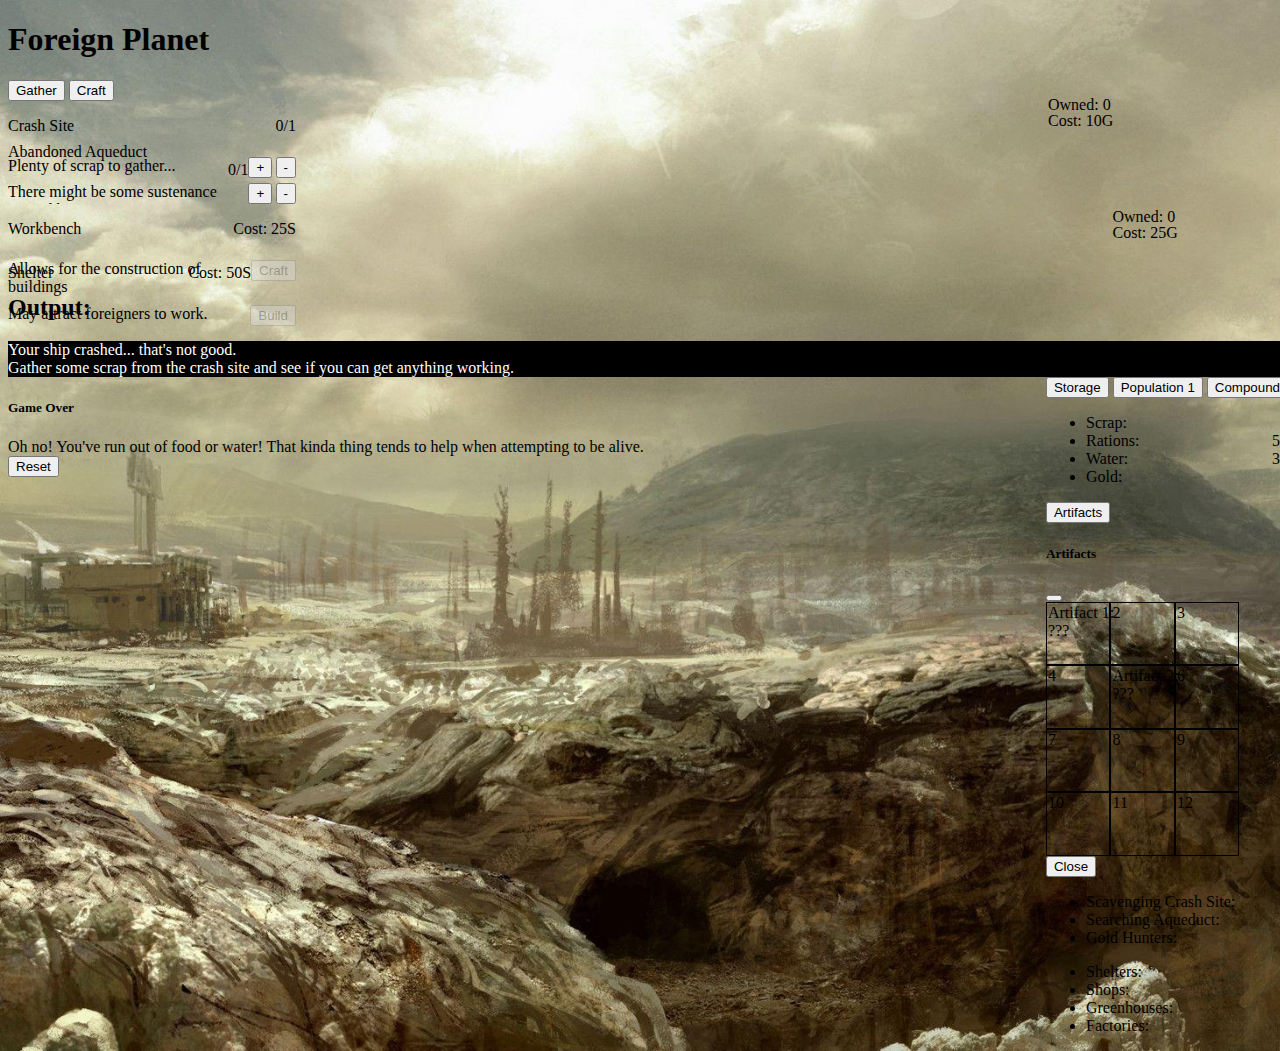
<file: incr/index.html>
<!DOCTYPE html>
<html lang="en" dir="ltr">

<head>
  <meta charset="utf-8">
  <title>Foreign Planet</title>
  <link href="https://cdn.jsdelivr.net/npm/bootstrap@5.0.1/dist/css/bootstrap.min.css" rel="stylesheet" integrity="sha384-+0n0xVW2eSR5OomGNYDnhzAbDsOXxcvSN1TPprVMTNDbiYZCxYbOOl7+AMvyTG2x" crossorigin="anonymous">
  <link rel="stylesheet" href="css/styles.css">
</head>

<body>
  <div class="container" style="margin-top:1rem;">
    <div class="row" style="justify-content:center;">
      <div class="col">

        <div class="row" style="margin-bottom:1rem;">
          <h1 id="civ-title">Foreign Planet</h1>
        </div>
        <div class="row">
          <div class="col">

            <nav>
              <div class="nav nav-tabs" id="nav-tab" role="tablist">
                <button class="nav-link active" id="nav-gather-tab" data-bs-toggle="tab" data-bs-target="#nav-gather" type="button" role="tab" aria-controls="nav-gather" aria-selected="true">Gather</button>
                <button class="nav-link" id="nav-craft-tab" data-bs-toggle="tab" data-bs-target="#nav-craft" type="button" role="tab" aria-controls="nav-craft" aria-selected="false">Craft</button>
                <button hidden="true" class="nav-link" id="nav-build-tab" data-bs-toggle="tab" data-bs-target="#nav-build" type="button" role="tab" aria-controls="nav-build" aria-selected="false">Build</button>
              </div>
            </nav>
            <div class="tab-content" id="nav-tabContent">
              <div class="tab-pane fade show active" id="nav-gather" role="tabpanel" aria-labelledby="nav-gather-tab">

                <div class="row" id="gatherers" style="height: 50%; overflow-y: scroll;">

                  <div class="row">
                    <div class="row gthr">
                      <div class="col">
                        <div class="card border-success mb-5 gatherer" style="max-width:18rem;">
                          <div class="card-header">Crash Site <span id="scrap-workers wrkr-cnt text-light" style="float: right;"><span id="scrpWrk">0</span>/<span id="scrpWrkMx">0</span></span></div>
                          <div class="card-body">
                            <h5 class="card-title">
                              <div class="btn-group" role="group" aria-label="Basic example" style="float: right;">
                                <button type="button" id="addWorker" class="btn btn-dark">+</button>
                                <button type="button" id="subtractWorker" class="btn btn-light">-</button>
                              </div>
                            </h5>
                            <div>
                              <p>
                                Plenty of scrap to gather...
                              </p>
                            </div>
                          </div>
                        </div>
                      </div>
                    </div>

                    <div class="row gthr">
                      <div class="col">

                        <div class="card border-success mb-5 gatherer" style="max-width:18rem;">
                          <div class="card-header">Abandoned Aqueduct <span id="aqdc-workers wrkr-cnt text-light" style="float: right;"><span id="aqdcWrk">0</span>/<span id="aqdcWrkMx">1</span></span></div>
                          <div class="card-body">
                            <h5 class="card-title">
                              <div class="btn-group" role="group" aria-label="Basic example" style="float: right;">
                                <button type="button" id="addAQWorker" class="btn btn-dark">+</button>
                                <button type="button" id="subtractAQWorker" class="btn btn-light">-</button>
                              </div>
                            </h5>
                            <div>
                              <p>
                                There might be some sustenance around here...
                              </p>
                            </div>
                          </div>
                        </div>
                      </div>
                    </div>

                    <div class="row gthr">
                      <div class="col">

                        <div class="card border-success mb-5 gatherer" id="gprc" style="max-width:18rem;" hidden="true">
                          <div class="card-header">Decaying Mine <span id="gprc-workers wrkr-cnt text-light" style="float: right;"><span id="gprcWrk">0</span>/<span id="gprcWrkMx">1</span></span></div>
                          <div class="card-body">
                            <h5 class="card-title">
                              <div class="btn-group" role="group" aria-label="Basic example" style="float: right;">
                                <button type="button" id="addGPWorker" class="btn btn-dark">+</button>
                                <button type="button" id="subtractGPWorker" class="btn btn-light">-</button>
                              </div>
                            </h5>
                            <div>
                              <p>
                                Scattered gold is to be found in the mine...
                              </p>
                            </div>
                          </div>
                        </div>
                      </div>
                    </div>


                  </div>
                </div>

              </div>
              <div class="tab-pane fade" id="nav-craft" role="tabpanel" aria-labelledby="nav-craft-tab">

                <div class="row" id="crafting">

                  <div class="row">
                    <div class="row crftng">
                      <div class="col" style="width:20rem;">
                        <div class="card border-success mb-5 crafter" id="cwkb" style="max-width:18rem;">
                          <div class="card-header">Workbench <span style="float:right;">Cost: 25S</span></div>
                          <div class="card-body">
                            <h5 class="card-title">
                              <div class="btn-group" role="group" aria-label="Basic example" style="float: right;">
                                <div class="d-grid gap-2">
                                  <button id="craftWorkbench" disabled="true" class="btn btn-success" type="button">Craft</button>
                                </div>
                              </div>
                            </h5>
                            <div>
                              <p>
                                Allows for the construction of buildings
                              </p>
                            </div>
                          </div>
                        </div>
                      </div>
                    </div>
                  </div>

                  <div class="row">
                    <div class="row crftng">
                      <div class="col" style="width:20rem;">
                        <div class="card border-success mb-5 crafter" id="cgpr" style="width:20rem;" hidden="true">
                          <div class="card-header">Gold Processor <span style="float:right;">Cost: 200S</span></div>
                          <div class="card-body">
                            <h5 class="card-title">
                              <div class="btn-group" role="group" aria-label="Basic example" style="float: right;">
                                <div class="d-grid gap-2">
                                  <button id="craftGProc" disabled="true" class="btn btn-success" type="button">Craft</button>
                                </div>
                              </div>
                            </h5>
                            <div>
                              <p>
                                Process <b>Gold</b> from the Mineshaft
                              </p>
                            </div>
                          </div>
                        </div>
                      </div>
                    </div>
                  </div>

                </div>

              </div>
              <div class="tab-pane fade" id="nav-build" role="tabpanel" aria-labelledby="nav-build-tab">

                <div class="row" id="building">

                  <div class="row">
                    <div class="row bldng">
                      <div class="col">
                        <div class="card border-success mb-5 builder" id="bshlt" style="max-width:18rem;">
                          <div class="card-header">Shelter <span style="float:right;">Cost: 50S</span></div>
                          <div class="card-body">
                            <h5 class="card-title">
                              <div class="btn-group" role="group" aria-label="Basic example" style="float: right;">
                                <div class="d-grid gap-2">
                                  <button id="buildShelter" disabled="true" class="btn btn-success" type="button">Build</button>
                                </div>
                              </div>
                            </h5>
                            <div>
                              <p>
                                May attract foreigners to work.
                              </p>
                            </div>
                          </div>
                        </div>
                      </div>
                    </div>
                  </div>
                </div>


              </div>
            </div>
          </div>

          <div class="col">
            <div>
              <h2>Output:</h2>
              <p style="margin: auto; color: #fff; background: #000;" id="log">Your ship crashed... that's not good. <br>Gather some scrap from the crash site and see if you can get anything working.</p>
            </div>

          </div>

          <div class="col" style="float:right;">

            <nav>
              <div class="nav nav-tabs" id="nav-tab" role="tablist">
                <button class="nav-link active" id="nav-storage-tab" data-bs-toggle="tab" data-bs-target="#nav-storage" type="button" role="tab" aria-controls="nav-storage" aria-selected="true">Storage</button>
                <button class="nav-link" id="nav-population-tab" data-bs-toggle="tab" data-bs-target="#nav-population" type="button" role="tab" aria-controls="nav-population" aria-selected="false">Population <span id="popDisplay"
                    class="badge bg-secondary">0</span></button>
                <button class="nav-link" id="nav-contact-tab" data-bs-toggle="tab" data-bs-target="#nav-contact" type="button" role="tab" aria-controls="nav-contact" aria-selected="false">Compound</button>
              </div>
            </nav>
            <div class="tab-content" id="nav-tabContent">
              <div class="tab-pane fade show active" id="nav-storage" role="tabpanel" aria-labelledby="nav-storage-tab">

                <ul class="list-group" style="margin-top: 1rem;">
                  <li class="list-group-item">Scrap: <span id="scrap-count" style="float:right;">0</span></li>
                  <li class="list-group-item">Rations: <span id="food-count" style="float:right;">50</span></li>
                  <li class="list-group-item">Water: <span id="water-count" style="float:right;">30</span></li>
                  <li class="list-group-item">Gold: <span id="gold-count" style="float:right;">0</span></li>
                </ul>

                <!-- Button trigger modal -->
                <div class="d-grid gap-2" style="margin-top: 1rem;">
                <button  id="artifactsButton" type="button" class="btn btn-primary" data-bs-toggle="modal" data-bs-target="#artifactsModal">
                  Artifacts
                </button>
              </div>

                <!-- Modal -->
                <div class="modal fade" id="artifactsModal" tabindex="-1" aria-labelledby="artifactsModalLabel" aria-hidden="true">
                  <div class="modal-dialog">
                    <div class="modal-content">
                      <div class="modal-header">
                        <h5 class="modal-title" id="artifactsModalLabel">Artifacts</h5>
                        <button type="button" class="btn-close" data-bs-dismiss="modal" aria-label="Close"></button>
                      </div>
                      <div class="modal-body">

                      <style media="screen">

                      td { display: block; float: left; border: 1px solid black; width: 25%; padding-bottom: 25%; }

                      td div { position: absolute }
                      table { display: block; width: 100%; }
                      tr { display: block; width: 100%; }
                      tbody { display: block; width: 100%; }

                      </style>

                      <table style="height: 50%; width: 100%;">
                            <tr>
                              <td class="artifact" id="art1">
                                <div>
                                Artifact 1: <br><span id="a1name">???</span>
                              </div>
                              <div style="top: 6rem">
                                Owned: <span id="a1owned">0</span>
                              </div>
                              <div style="top: 7rem">
                                Cost: <span id="a1cost">10</span>G
                              </div>
                            </td>
                              <td class="artifact"><div>2</div></td>
                              <td class="artifact"><div>3</div></td>
                              <td class="artifact"><div>4</div></td>
                            </tr>
                            <tr>
                              <td class="artifact" id="art5">
                                <div>
                                Artifact 2: <br><span id="a5name">???</span>
                              </div>
                              <div style="top: 13rem">
                                Owned: <span id="a5owned">0</span>
                              </div>
                              <div style="top: 14rem">
                                Cost: <span id="a5cost">25</span>G
                              </div>
                            </td>
                              <td class="artifact"><div>6</div></td>
                            </tr>
                            <tr>
                              <td class="artifact"><div>7</div></td>
                              <td class="artifact"><div>8</div></td>
                              <td class="artifact"><div>9</div></td>
                            </tr>
                            <tr>
                              <td><div>10</div></td>
                              <td><div>11</div></td>
                              <td><div>12</div></td>
                            </tr>
                      </table>

                      </div>
                      <div class="modal-footer">
                        <button type="button" class="btn btn-secondary" data-bs-dismiss="modal">Close</button>
                      </div>
                    </div>
                  </div>
                </div>

              </div>
              <div class="tab-pane fade" id="nav-population" role="tabpanel" aria-labelledby="nav-population-tab">

                <ul class="list-group" style="margin-top: 1rem;">
                  <li class="list-group-item">Scavenging Crash Site: <span id="scrapWrkers" style="float:right;">0</span></li>
                  <li class="list-group-item">Searching Aqueduct: <span id="aqdcWrkers" style="float:right;">0</span></li>
                  <li class="list-group-item">Gold Hunters: <span id="gprcWrkers" style="float:right;">0</span></li>
                </ul>


              </div>
              <div class="tab-pane fade" id="nav-contact" role="tabpanel" aria-labelledby="nav-contact-tab">

                <ul class="list-group" style="margin-top: 1rem;">
                  <li class="list-group-item">Shelters: <span id="shelter-count" style="float:right;">0</span></li>
                  <li class="list-group-item">Shops: <span id="shop-count" style="float:right;">0</span></li>
                  <li class="list-group-item">Greenhouses: <span id="greenhouse-count" style="float:right;">0</span></li>
                  <li class="list-group-item">Factories: <span id="factory-count" style="float:right;">0</span></li>
                </ul>


              </div>
            </div>


          </div>
        </div>


      </div>
    </div>

  </div>

  <div class="modal fade" id="staticBackdrop" data-bs-backdrop="static" data-bs-keyboard="false" tabindex="-1" aria-labelledby="staticBackdropLabel" aria-hidden="true">
    <div class="modal-dialog">
      <div class="modal-content">
        <div class="modal-header">
          <h5 class="modal-title" id="staticBackdropLabel">Game Over</h5>
        </div>
        <div class="modal-body">
          Oh no! You've run out of food or water! That kinda thing tends to help when attempting to be alive.
        </div>
        <div class="modal-footer">
          <button id="reset" type="button" class="btn btn-danger">Reset</button>
        </div>
      </div>
    </div>
  </div>





  <script src="js/jquery.min.js" type="text/javascript"></script>
  <script src="js/popper.min.js"></script>
  <script src="js/bootstrap.min.js"></script>
  <script src="js/index.js"></script>

</body>

</html>
</file>
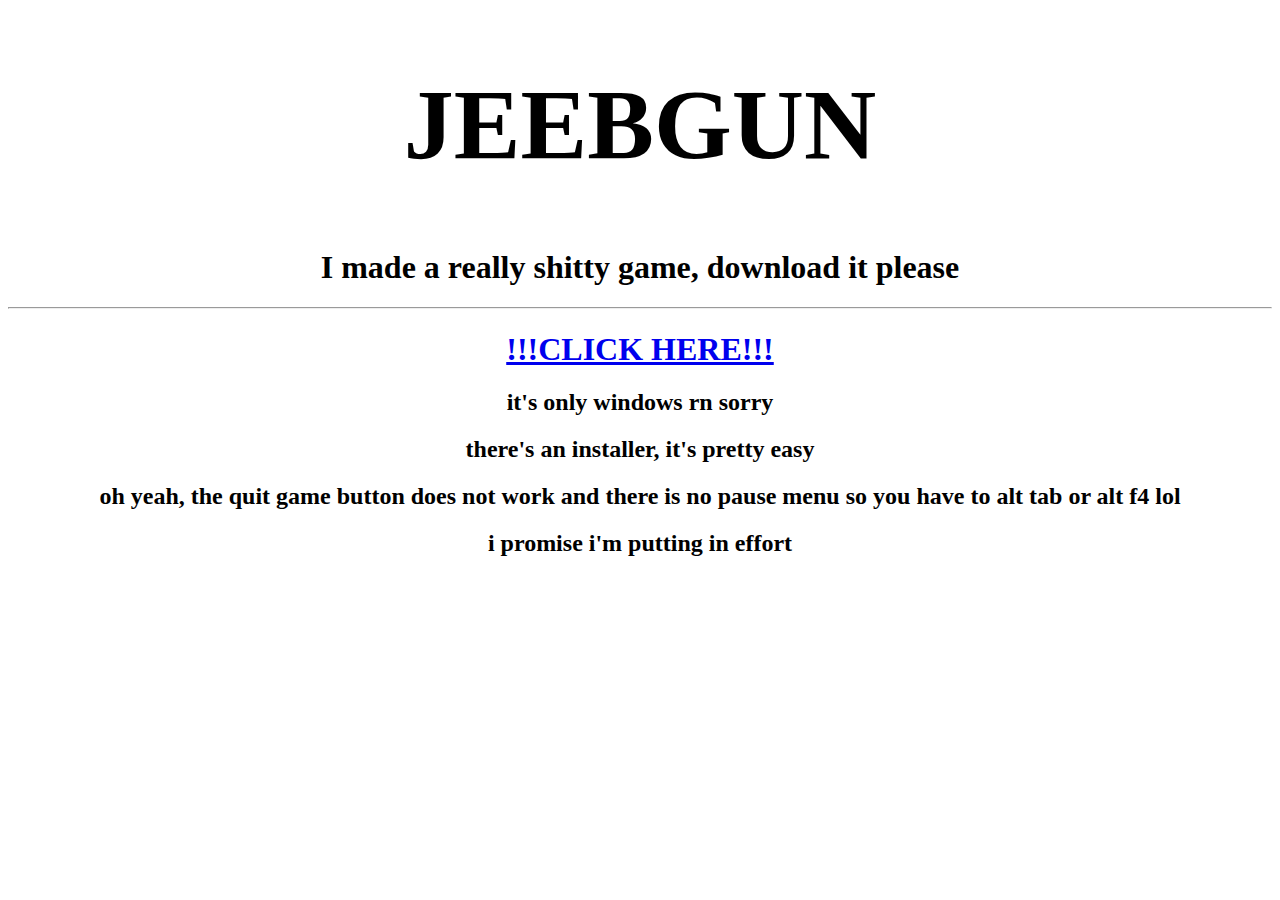
<file: jeebgun/index.html>
<!DOCTYPE html>
<html lang="en" dir="ltr">
  <head>
    <meta charset="utf-8">
    <title>JeebGun</title>
  </head>
  <body>
    <div align="center" class="main">
      <h1 style="font-size:100px;">JEEBGUN</h1>

      <h1>I made a really shitty game, download it please</h1>

      <hr>

      <h1><a href="JeebGun Setup 1.1 (x64).exe">!!!CLICK HERE!!!</a></h1>

      <h2>it's only windows rn sorry</h2>
      <h2>there's an installer, it's pretty easy</h2>
      <h2>oh yeah, the quit game button does not work and there is no pause menu so you have to alt tab or alt f4 lol</h2>
      <h2>i promise i'm putting in effort</h2>
    </div>
  </body>
</html>
</file>
<file: incr/css/styles.css>
body {
  width: 100%;
  background: url(../img/background.jpg);
  background-size: cover;
}

.gthr, .crftng, .bldng {
  margin-top: 1rem;
  margin-bottom: -3rem;
  width:100%;
}

.wrkr-cnt {
  float: right;
}

.close {
  float: right;
}

#endGameModal {
  margin: auto;
  width: 80;
}

.artifact {
  cursor: pointer;
}

.artifact:hover {
  background-color: blue;
  color: white;
}
</file>
